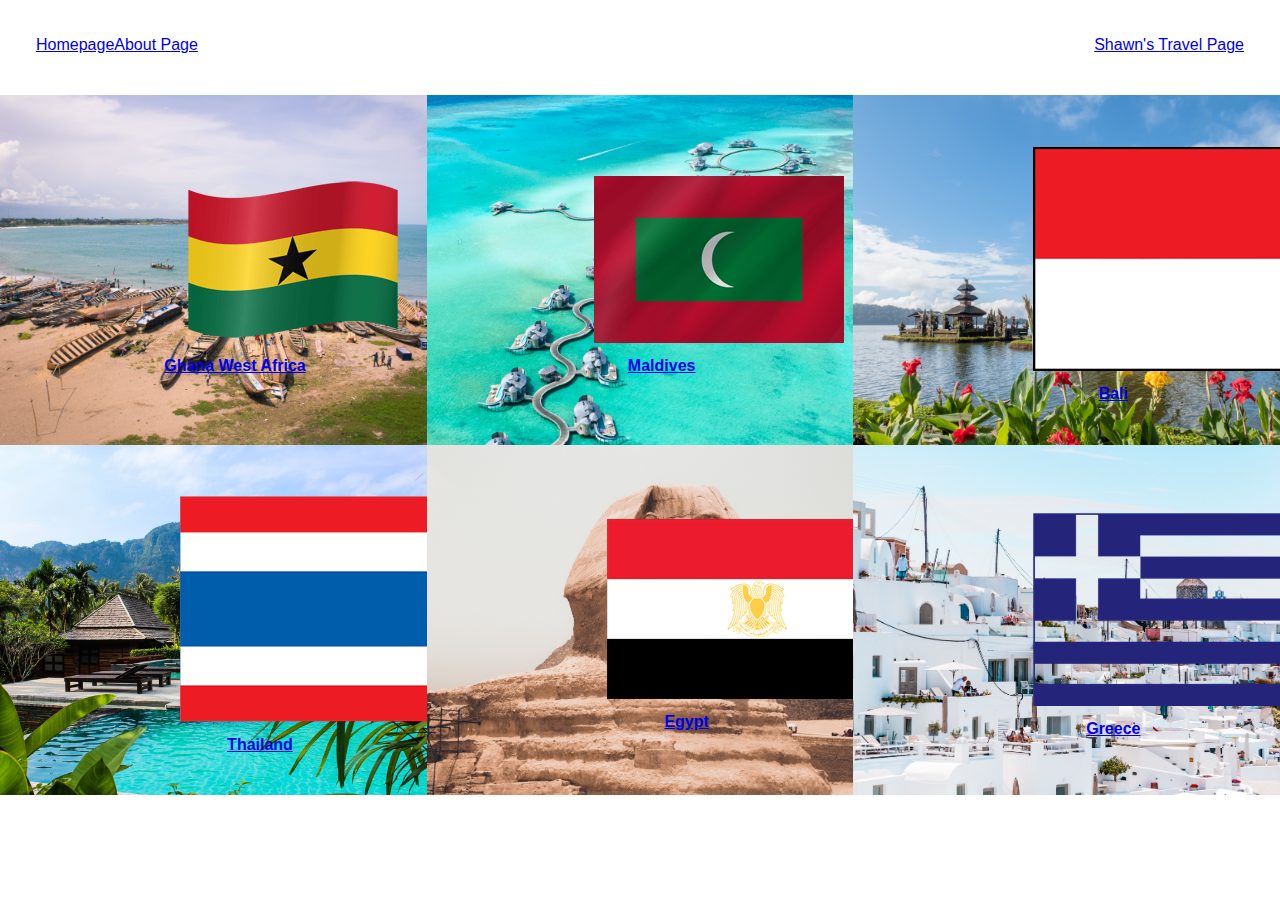
<file: explore.html>
<!DOCTYPE html>
<html lang='en'>

<head>
  <meta charset='UTF-8'>
  <title>Portfolio Homepage</title>
   <link rel ="stylesheet" href="styles.css"> 
</head>

<body>

	<div class="container-wrapper" > 
		<div class= "nav-wrapper">
			<div class = "left-side">
				<div class = "nav-link-wrapper">

					<a href="index.html"> Homepage </a>

				</div>
			<div class = "nav-link-wrapper">

	<a href="about.html"> About Page </a> 
			

			</div>
			</div>

	 <div class="right-side">
	 	<div class ="brand">
	  <div style ="color: lightseagreen;">
	  	<a href="explore.html">Shawn's Travel Page</a></div>
	  	</div>

	 </div>		
 	</div>

 	<div class ="content-wrapper">
 		<div class ="items-wrapper">

 		<div class="item-wrapper"> 
 			<div class="item-img-background" style="background-image:url(ghana.jpg)"> </div> 

 			<div class = "img-text-wrapper">
 				<div class = "logo-wrapper">
 					<a href="gh.html"> <img src ="ghanaflag.png" alt=""> </a>

 			</div>
 			 <div class = "subtitle">

 				<a href="gh.html"> Ghana West Africa</a>
 			 	</div>
 			</div>

 			
 		
 		</div>

 		<div class="item-wrapper"> 
 			<div class="item-img-background" style="background-image:url(maldives.jpg)"> </div> 

 			<div class = "img-text-wrapper">
 				<div class = "logo-wrapper">
 					<a href="gh.html">  <img src ="maldivesflag.png"> </a>
 			</div>

 			 <div class = "subtitle"> 

 				<a href="gh.html">Maldives</a>
 			 	</div>
 		</div>
 		</div>
 		

 		<div class="item-wrapper"> 
 			<div class="item-img-background" style="background-image:url(bali.jpg)"> </div> 

 			<div class = "img-text-wrapper">
 				<div class = "logo-wrapper">
 					<a href="gh.html"><img src ="baliflag.png"> </a>
 			</div>

 			<div class = "subtitle">

 				<a href="gh.html">Bali</a>
 			 	</div>
 		</div>
 		</div>

 		<div class="item-wrapper"> 
 			<div class="item-img-background" style="background-image:url(thailand.jpg)"> </div> 

 			<div class = "img-text-wrapper">
 				<div class = "logo-wrapper">
 					<a href="gh.html"> <img src ="thailandflag.png"> </a>
 			</div>

 			<div class = "subtitle">

 				<a href="gh.html">Thailand</a>
 			 	</div>
 		</div>
 		</div>

 		<div class="item-wrapper"> 
 			<div class="item-img-background" style="background-image:url(Egypt.jpg)"> </div> 

 			<div class = "img-text-wrapper">
 				<div class = "logo-wrapper">
 					<a href="gh.html"> <img src ="egyptflag.png"> </a>
 			</div>

 			<a href=""><div class = "subtitle">

 				<a href="gh.html">Egypt</a>
 			 	</div>
 		</div>
 		</div>

 		<div class="item-wrapper"> 
 			<div class="item-img-background" style="background-image:url(Greece.jpg)"> </div> 

 			<div class = "img-text-wrapper">
 				<div class = "logo-wrapper">
 					<a href="gh.html"> <img src ="greeceflag.png"> </a>
 			</div>

 			<a href="gh.html"><div class = "subtitle">

 				<a href="gh.html">Greece </a>
 			 	</div>
 		</div>
 		</div>
 	</div>
 
	

</body>
<script>
	
 const travelItems = document.querySelectorAll('.item-wrapper');

  travelItems.forEach(travelItem => {
    travelItem.addEventListener('mouseover', () => {
      console.log(travelItem.childNodes[1].classList)
      travelItem.childNodes[1].classList.add('img-darken');
    });

    travelItem.addEventListener('mouseout', () => {
      console.log(travelItem.childNodes[1].classList)
      travelItem.childNodes[1].classList.remove('img-darken');
    });
  }); 





</script>
</html>
</file>
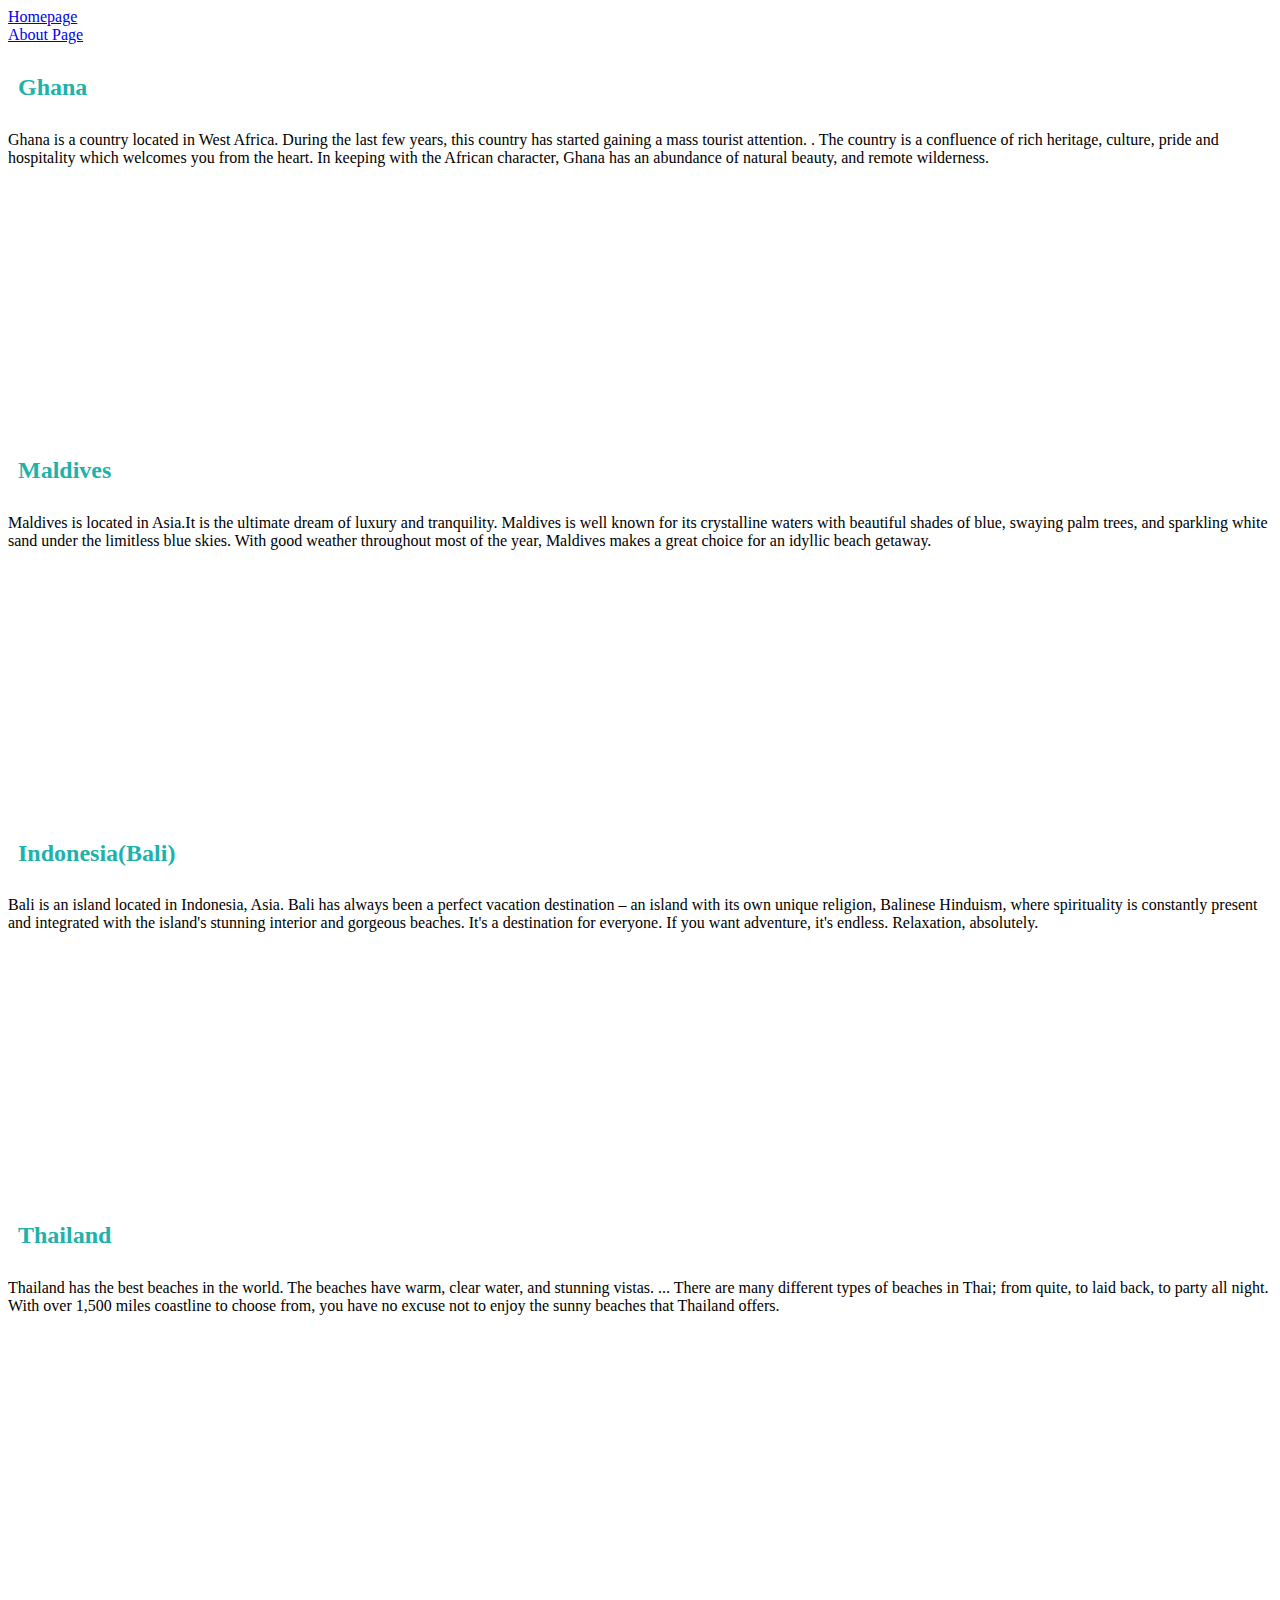
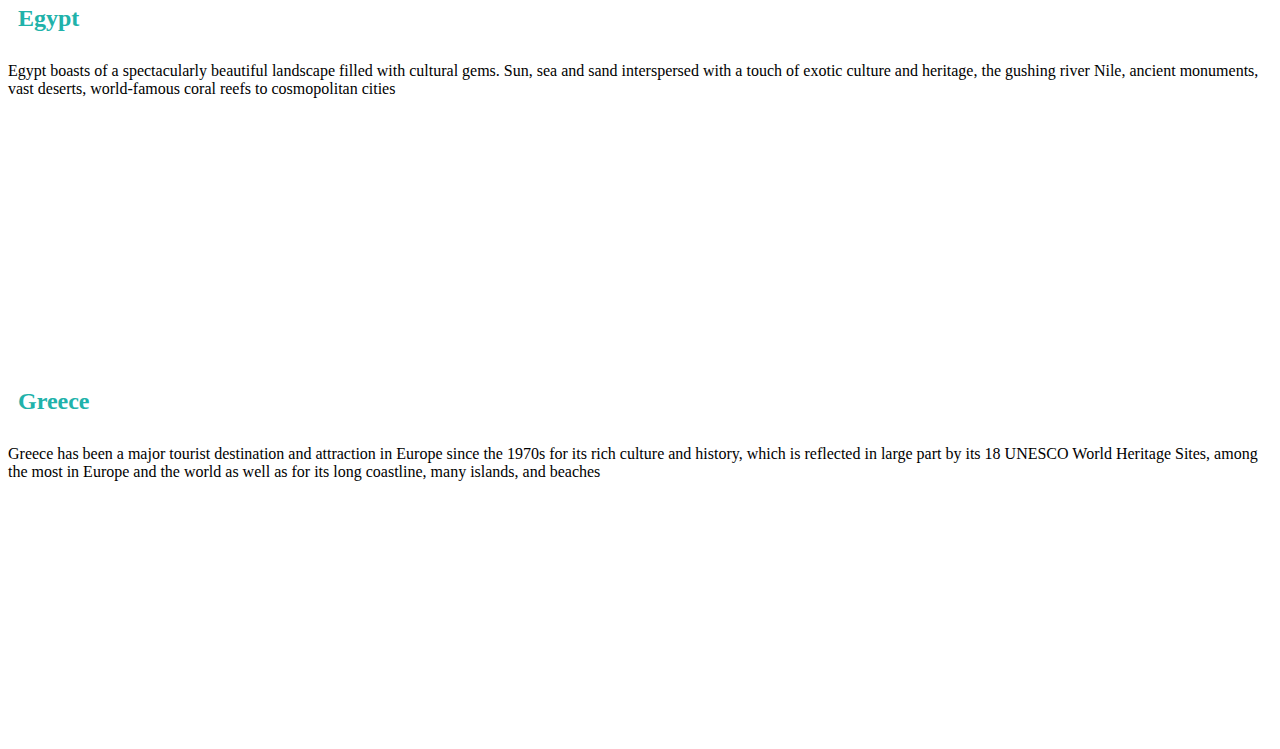
<file: gh.html>
<!DOCTYPE html>
<html lang='en'>



<style type="text/css">
	body{
		animation: change 20s infinite;
	}
	@keyframes change{
		0%{background-color: #1abc9c}
		25%{background-color:#FF00FF}
		50%{background-color:#00FFFF }
		75%{background-color: #00FF00}
		100%{background-color:#FFFF00 }
	}

.country {
  background-color: transparent;
  color: lightseagreen;
  padding: 10px;
}

#myHeader {
  color: lightgreen;
  padding: 40px;
  text-align: center;
}
</style>
<body>

	<div class="container"> 
		<div class= "nav-wrapper">
			<div class = "left-side">
				<div class = "nav-link-wrapper">

					<a href="index.html"> Homepage </a>

				</div>
			<div class = "nav-link-wrapper">

	<a href="about.html"> About Page </a> 
			

			</div>
			</div>
			<div class="content">
	
<h2 class="country">Ghana</h2>
<p>Ghana is a country located in West Africa. During the last few years, this country has started gaining a mass tourist attention. . The country is a confluence of rich heritage, culture, pride and hospitality which welcomes you from the heart. In keeping with the African character, Ghana has an abundance of natural beauty, and remote wilderness.</p>
<iframe width="320" height="240" src="https://www.youtube.com/embed/hNb_ODldWwg" frameborder="0" allow="accelerometer; autoplay; clipboard-write; encrypted-media; gyroscope; picture-in-picture" allowfullscreen></iframe>

	

<h2 class="country">Maldives</h2>
<p> Maldives is located in Asia.It is the ultimate dream of luxury and tranquility. Maldives is well known for its crystalline waters with beautiful shades of blue, swaying palm trees, and sparkling white sand under the limitless blue skies. With good weather throughout most of the year, Maldives makes a great choice for an idyllic beach getaway.</p>

<iframe width="320" height="240" src="https://www.youtube.com/embed/JwyhI6XU1WY" frameborder="0" allow="accelerometer; autoplay; clipboard-write; encrypted-media; gyroscope; picture-in-picture" allowfullscreen></iframe>


<h2 class="country">Indonesia(Bali)</h2>
<p> Bali is an island located in Indonesia, Asia. Bali has always been a perfect vacation destination – an island with its own unique religion, Balinese Hinduism, where spirituality is constantly present and integrated with the island's stunning interior and gorgeous beaches. It's a destination for everyone. If you want adventure, it's endless. Relaxation, absolutely.</p>

<iframe width="320" height="240" src="https://www.youtube.com/embed/nHXF1ul8S44" frameborder="0" allow="accelerometer; autoplay; clipboard-write; encrypted-media; gyroscope; picture-in-picture" allowfullscreen></iframe>

<h2 class="country">Thailand</h2>
<p> Thailand has the best beaches in the world. The beaches have warm, clear water, and stunning vistas. ... There are many different types of beaches in Thai; from quite, to laid back, to party all night. With over 1,500 miles coastline to choose from, you have no excuse not to enjoy the sunny beaches that Thailand offers.</p>

<iframe width="320" height="240" src="https://www.youtube.com/embed/6DmtJTRoOlg" frameborder="0" allow="accelerometer; autoplay; clipboard-write; encrypted-media; gyroscope; picture-in-picture" allowfullscreen></iframe>



<h2 class="country">Egypt</h2>
<p>Egypt boasts of a spectacularly beautiful landscape filled with cultural gems. Sun, sea and sand interspersed with a touch of exotic culture and heritage, the gushing river Nile, ancient monuments, vast deserts, world-famous coral reefs to cosmopolitan cities </p> 

<iframe width="320" height="240" src="https://www.youtube.com/embed/Sr1Yb0xiRbA" frameborder="0" allow="accelerometer; autoplay; clipboard-write; encrypted-media; gyroscope; picture-in-picture" allowfullscreen></iframe>



<h2 class="country">Greece</h2>
<p> Greece has been a major tourist destination and attraction in Europe since the 1970s for its rich culture and history, which is reflected in large part by its 18 UNESCO World Heritage Sites, among the most in Europe and the world as well as for its long coastline, many islands, and beaches</p>

<iframe width="320" height="240" src="https://www.youtube.com/embed/cLIKXkmfx2o" frameborder="0" allow="accelerometer; autoplay; clipboard-write; encrypted-media; gyroscope; picture-in-picture" allowfullscreen></iframe>



</div>

	 
	</div>


</body>

</html>
</file>
<file: styles.css>
body{
	margin: 0px;
	padding: 0;
	font-family: sans-serif;
	/*backgrond:#ff005c;*/

}


.container-wrapper{
	display: grid;
	grid-template-columns: 1fr;

}




.nav-wrapper{
	display: flex;
	justify-content: space-between;
	padding: 36px;

}

	.left-side{
		display: flex;
	}

nav-wrapper > .left-side > div{
		margin-right:  18px;
		font-size: 1.0em;
		text-transform: uppercase; 
	}




.nav-link-wrapper{
	height: 22px;
	border-bottom: 1px solid transparent;
	transition: border-bottom 0.5s;
}

.nav-link-wrapper{
		color: #8a8a8a;
		text-decoration: none;
		transition-color: 0.5s;
}

	.nav-link-wrapper:hover{
		border-bottom: 1px solid black;

	}

	.nav-link-wrapper a:hover{
		border-bottom: 1px solid black;
		
	}

	.items-wrapper{
		 display: grid;
		 grid-template-columns: 1fr 1fr 1fr;

	}

	.item-wrapper{
		position: relative;
	}

	.item-img-background{
		height: 350px;
		width: 100%;
		background-repeat: no-repeat;
		background-position: center;
		background-size:cover 
	}

 	.img-text-wrapper{
 		position: absolute;
 		top:0;
 		display: flex;
 		flex-direction: column;
 		justify-content: center;
 		align-items: center;
 		height: 100%;
 		text-align: center;
 		padding-left: 100px;
 		padding-right: 100px; 

 	}


 	.logo-wrapper{
 		width: 50%;
 		margin:10px; 
 	}

.img-text-wrapper .subtitle{
	transition: 1s;
	color: transparent;
	font-weight: 600;

}

 	.img-text-wrapper:hover .subtitle{
 		font-weight: 600;
 		color: red;
 	}


.img-darken{
	transition: 1s;
	filter: brightness(10%);
}

.container{
	position: relative;
	width: 1000px;
	display: flex;
	justify-content: space-between;
	align-items: center;
	flex-wrap: wrap;

}
</file>
